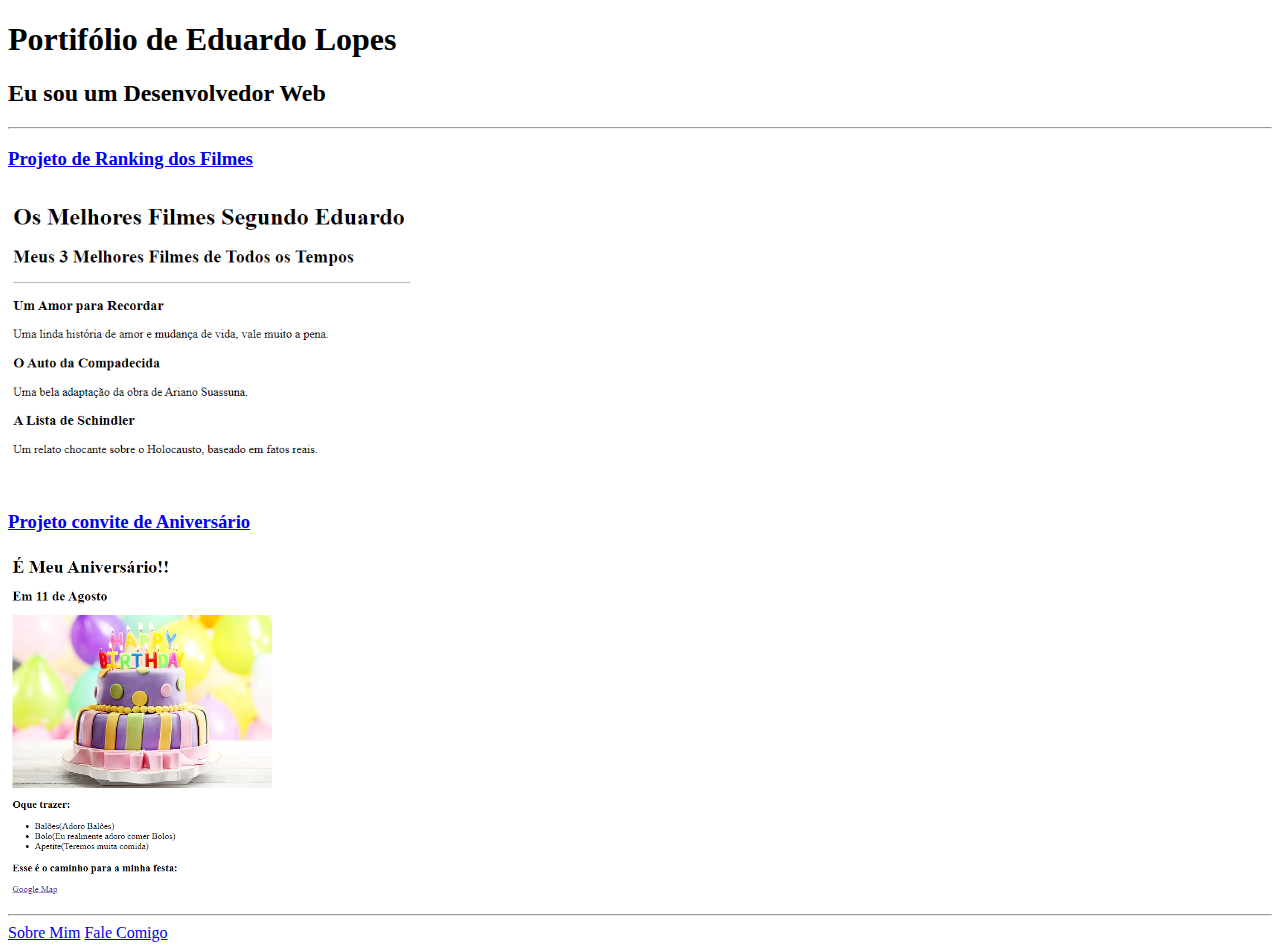
<file: index.html>
<!-- TODO 1: Create the HTML Boilerplate -->

<!-- TODO 2: Add Your previous projects' HTML into the public folder -->

<!-- TODO 3: Take screenshots of your project previews and add the images to the images folder -->

<!-- TODO 4: Add titles/subtitles etc. -->

<!-- TODO 5: Add a link to the project pages -->

<!-- TODO 6: Add images to show the project previews
HINT for TODO 6: You can use the height attribute set to 200 to make the image smaller:
https://developer.mozilla.org/en-US/docs/Web/HTML/Element/img#attr-height -->

<!-- TODO 7: Add the Contact Me and About Me page links -->
<!DOCTYPE html>
<html lang="en">
  <head>
    <meta charset="UTF-8" />
    <meta name="viewport" content="width=device-width, initial-scale=1.0" />
    <link rel="stylesheet" href="styles.css" />
    <title>Portifólio Eduardo Lopes</title>
  </head>
  <body>
    <h1>Portifólio de Eduardo Lopes</h1>
    <h2>Eu sou um Desenvolvedor Web</h2>
    <hr />
    <h3><a href="Lista de Filmes.html">Projeto de Ranking dos Filmes</a></h3>
    <img
      class="lista"
      src="assets/images/lista-de-filmes.png"
      alt="lista de filmes"
    />
    <h3>
      <a href="Convite Aniversário.html">Projeto convite de Aniversário</a>
    </h3>
    <img
      class="Bolo"
      src="assets/images/Convite aniversario.png"
      alt="Bolo de aniversario"
    />
    <hr />
    <a href="public/about.html">Sobre Mim</a>
    <a href="public/contact.html">Fale Comigo</a>
  </body>
</html>
</file>
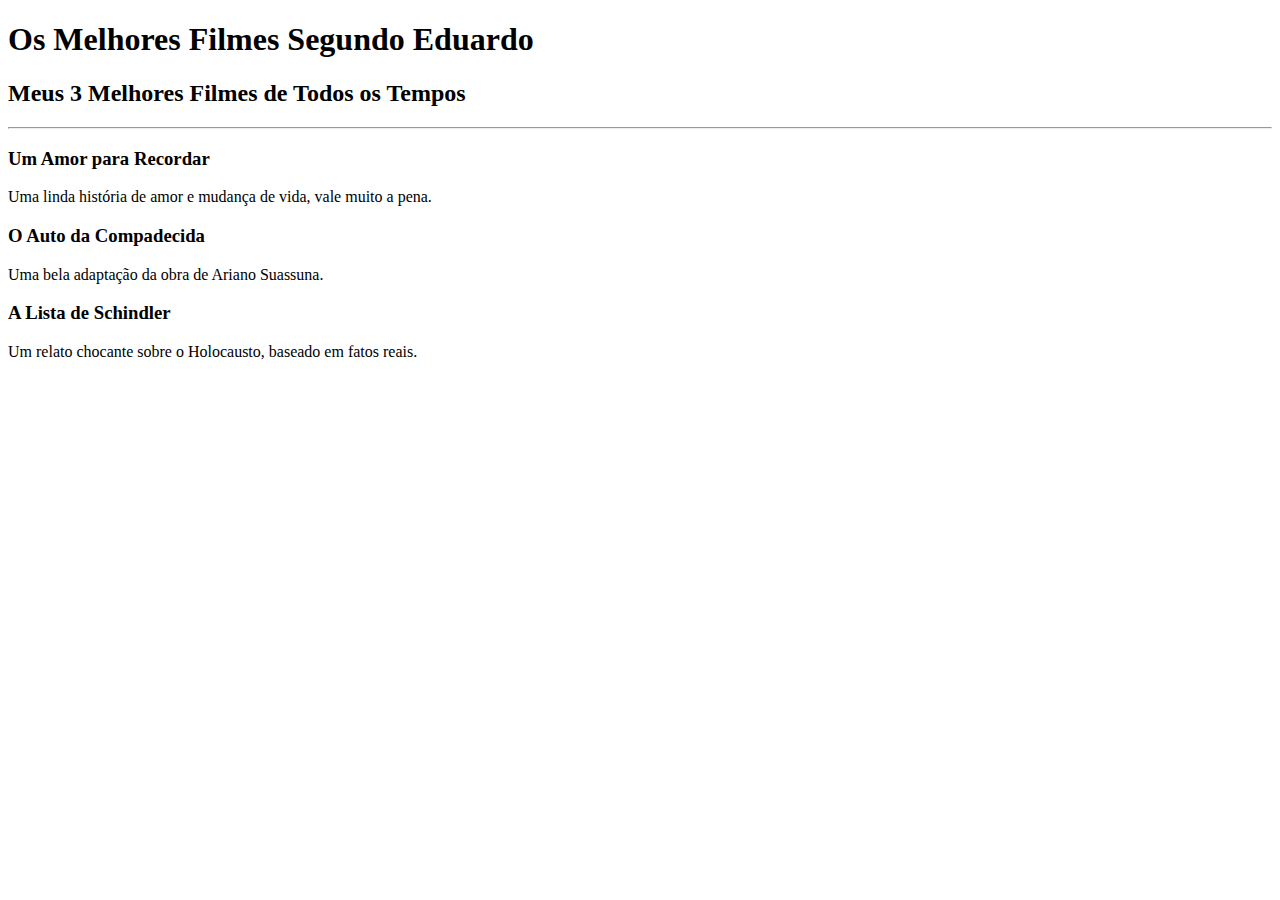
<file: Lista de Filmes.html>
<!-- Write your code below -->
<!DOCTYPE html>
<html lang="pt-br">
  <head>
    <meta charset="UTF-8" />
    <meta name="viewport" content="width=device-width, initial-scale=1.0" />
    <meta http-equiv="X-UA-Compatible" content="ie=edge" />
    <title>Lista de Filems</title>
  </head>
  <body>
    <h1>Os Melhores Filmes Segundo Eduardo</h1>
    <h2>Meus 3 Melhores Filmes de Todos os Tempos</h2>
    <hr />

    <h3>Um Amor para Recordar</h3>
    <p>Uma linda história de amor e mudança de vida, vale muito a pena.</p>

    <h3>O Auto da Compadecida</h3>
    <p>Uma bela adaptação da obra de Ariano Suassuna.</p>
    
    <h3>A Lista de Schindler</h3>
    <p>Um relato chocante sobre o Holocausto, baseado em fatos reais.</p>

  </body>
</html>
</file>
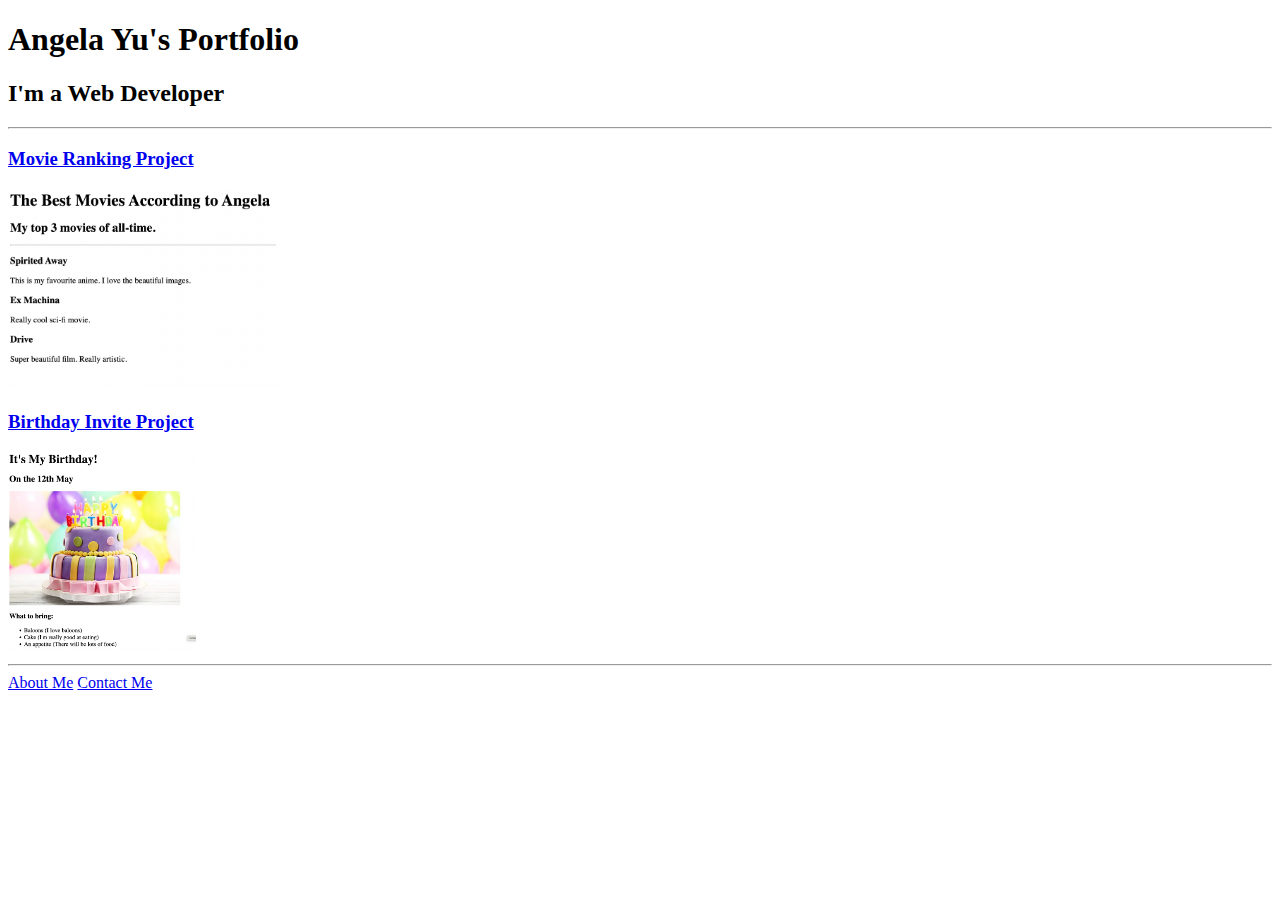
<file: solution.html>
<!DOCTYPE html>
<html lang="en">

<head>
  <meta charset="UTF-8">
  <title>Angela's Portfolio</title>
</head>

<body>
  <h1>Angela Yu's Portfolio</h1>
  <h2>I'm a Web Developer</h2>
  <hr />
  <h3><a href="./public/movie-ranking.html">Movie Ranking Project</a></h3>
  <img src="./assets/images/movie-ranking.png" height="200" alt="movie ranking project preview"/>
  <h3><a href="./public/birthday-invite.html">Birthday Invite Project</a></h3>
  <img src="./assets/images/birthday-invite.png" height="200" alt="birthday invite project preview"/>
  <hr />
  <a href="./public/about.html">About Me</a>
  <a href="./public/contact.html">Contact Me</a>
</body>

</html>
</file>
<file: styles.css>
.lista {height: 300px;}
.Bolo {height: 350px;}
</file>
